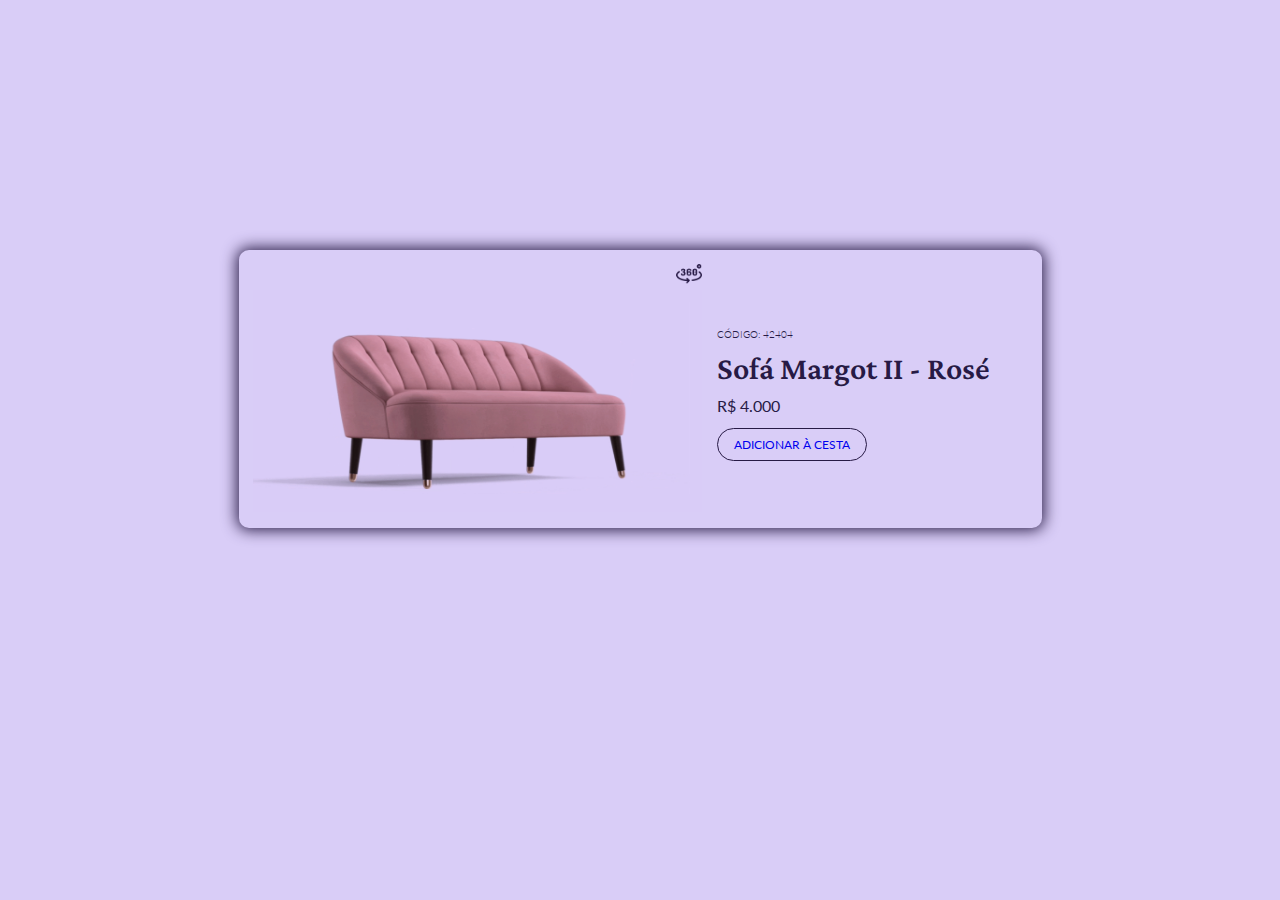
<file: 2-cardProduto/card.html>
<!DOCTYPE html>
<html lang="pt-br">
<head>
  <meta charset="UTF-8">
  <meta http-equiv="X-UA-Compatible" content="IE=edge">
  <meta name="viewport" content="width=device-width, initial-scale=1.0">
  <link rel="stylesheet" href="style.css">
  <link rel="preconnect" href="https://fonts.googleapis.com">
  <link rel="preconnect" href="https://fonts.gstatic.com" crossorigin>
  <link href="https://fonts.googleapis.com/css2?family=Crimson+Pro&family=Lato:wght@100;400&display=swap" rel="stylesheet">
  <title>Layout card de um roduto</title>
</head>
<body>
  <section>
    <div class="produto" id="produto">
      <img src="img/360-graus.png" class="icon360" id="icon360">
      <img src="img/x.png" class="iconX" id="iconX" >
      <img src="img/sofa-img.jpg" alt="Sofá Margot 2" id="sofagif" class="sofagif">
    </div>
    <div class="description">
      <p>CÓDIGO: 42404</p>
      <h1>Sofá Margot II - Rosé</h1>
      <h3>R$ 4.000</h3>
      <a href="card.html">ADICIONAR À CESTA</a>
    </div>

  </section>

  <script src="gif.js"></script>

</body>
</html>
</file>
<file: 2-cardProduto/style.css>
*{
  padding: 0;
  margin: 0;
}

:root{
  --bkg--body: #D9CDF7;
  --font-family-title:'Crimson Pro', serif;
  --font-famyli-text: 'Lato', sans-serif;
  --font-color: #271A45;
}

body {
  background-color: var(--bkg--body);
  margin: auto;
}

section {
  display: grid;
  grid-template-columns: 1fr 1fr;
  height: 250px;
  width: 775px;
  margin: 250px auto;
  align-items: center;
  box-shadow: 0px 0px 15px 2px #271A45;
  border-radius: 10px;
  padding: 14px;
}
.icon360{
  float: right;
  cursor: pointer;
  width: 26px;
  box-sizing: border-box;
}

.iconX{
  display: none;
  width: 16px;
  cursor: pointer;
  box-sizing: border-box;
}

.sofagif{
  height: 222px;
  width: 449px;
}

.description{
  color: var(--font-color);
  padding-left: 15px;
}

.description p{
  font-family: var(--font-famyli-text);
  font-size: 10px;
  font-style: normal;
  font-weight: 300;
  margin-bottom: 12px;
}

.description h1{
  font-family: var(--font-family-title);
  font-size: 32px;
  font-weight: 600;
  line-height: 100%;
  margin-bottom: 12px;
  line-height: 100%;
}

.description h3 {
  font-family: var(--font-famyli-text);
  font-style: normal;
  font-size: 16px;
  font-weight: 400;
  margin-bottom: 20px;
}

.description a {
  font-family: var(--font-famyli-text);
  font-weight: 400;
  font-size: 12px;
  font-style: normal;
  padding: 8px 16px;
  width: 148px;
  height: 32px;
  border: 1px solid #271A45;
  border-radius: 999px;
  cursor: pointer;
  text-decoration: none;
  transition: 0.7s;
}

.description a:hover {
  background-color: #271A45;
  color: var(--bkg--body);
}
</file>
